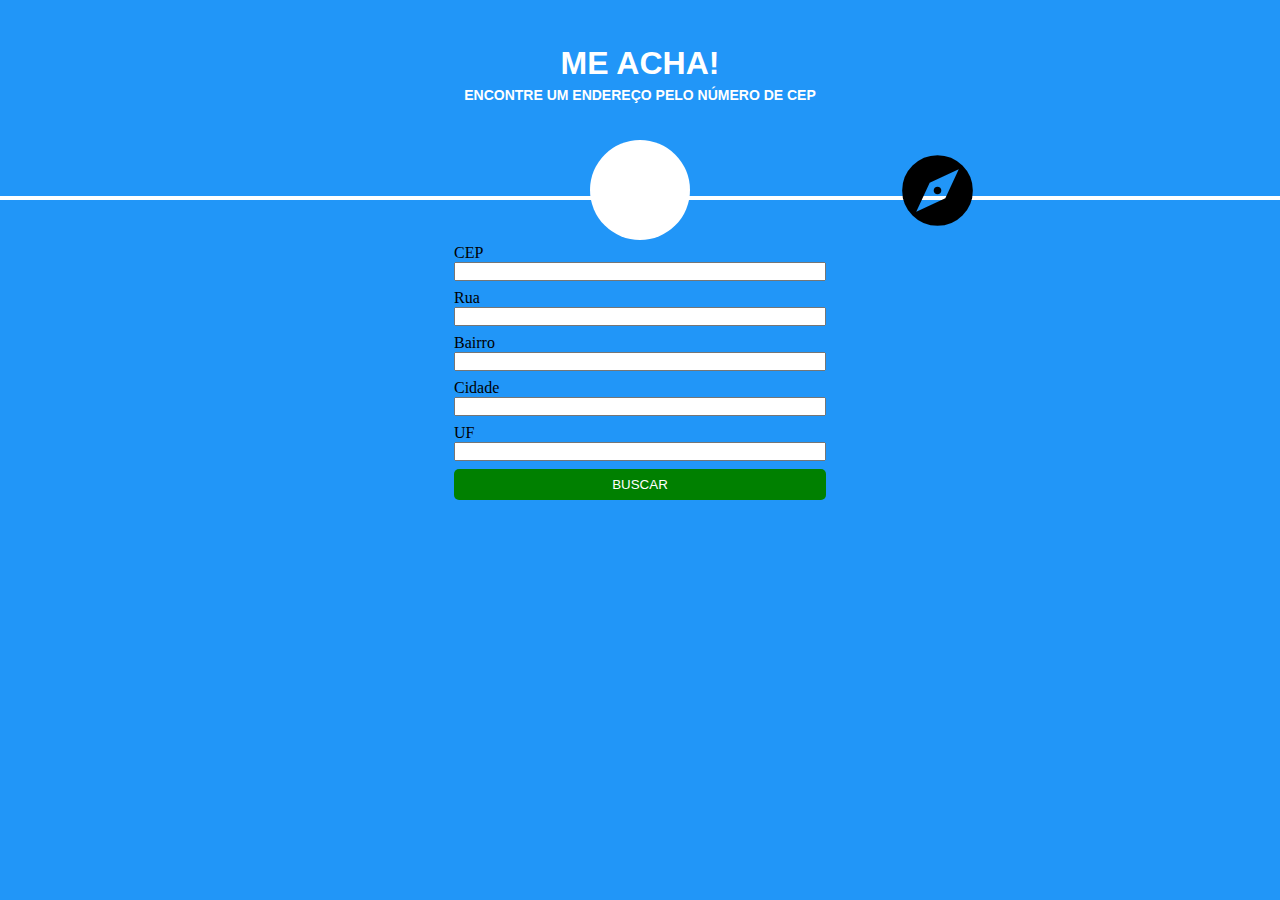
<file: index.html>
<!DOCTYPE html>
<html lang="en">
<head>
	<meta charset="UTF-8">
	<meta name="viewport" content="width=device-width, initial-scale=1.0">
	<link rel="stylesheet" type="text/css" href="site2.css">
	<link href="https://fonts.googleapis.com/icon?family=Material+Icons"
      rel="stylesheet">
	<title>Document</title>
</head>
<body>
	<header>
		<h1>ME ACHA! </h1>
		<h2>ENCONTRE UM ENDEREÇO PELO NÚMERO DE CEP </h2>
		
		<div id="content-base" class="flex justify-content">
			<div id="logo-principal" class="flex justify-content">
				<span class="material-icons logo"> travel_explore 
				</span>
			</div>
			</div>
	</header>
	<main>
			<div id="conteudo-geral" class="flex justify-content">
			<div class="box-custom flex justify-content">
				<form>
					<label> CEP
						<input type="text" name="cep" required>
					</label>
					<label> Rua
						<input type="text" name="rua" readonly>
					</label>
					<label> Bairro
						<input type="text" name="bairro" readonly>
					</label>
					<label> Cidade
						<input type="text" name="cidade" readonly>
					</label>
					<label> UF
						<input type="text" name="uf" readonly>
					</label>
					<div class="display-btn flex justify-content">
						<input class="btn" type="button" value="BUSCAR" name="buscar">
					</div>
				</form>
			</main>
	<footer></footer>
</body>
</html>
</file>
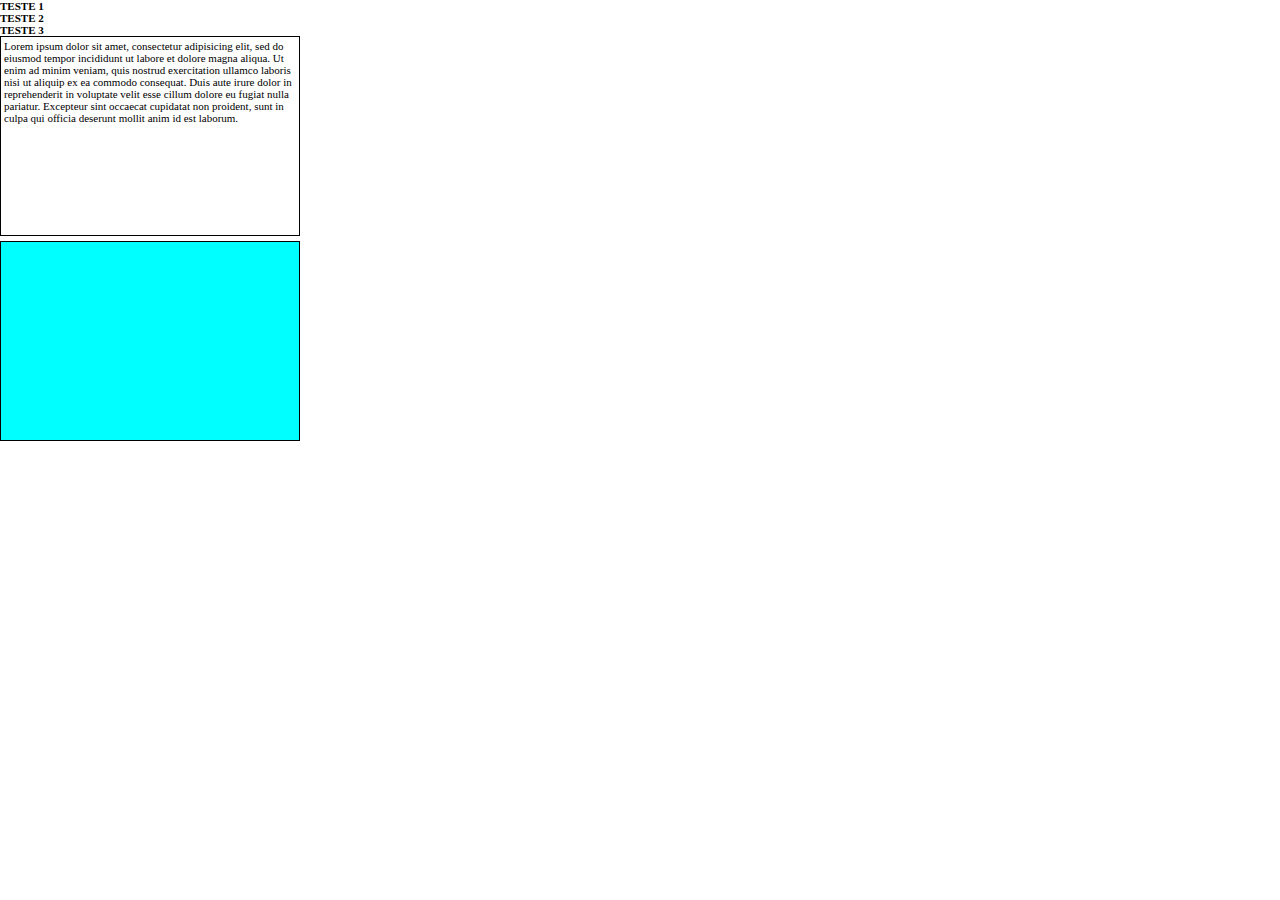
<file: box_sizing.html>
<!DOCTYPE html>
<html lang="en">
<head>
	<meta charset="UTF-8">
	<meta name="viewport" content="width=device-width, initial-scale=1.0">
	<title>Document</title>
</head>
<style type="text/css">
			:root {
			--cor-padrao: blue;
			--font-padrao: Verdana, arial, cursive;
			--font-size:  11px;
		}

	* { 
		margin: 0;
		box-sizing: border-box;
		}
		
		h1, h2, h3, ul, p {
			font-family: var(--font-title);
			font-size:  var(--font-size);
		}
	/* raiz do doc html */

	div#test{
		width: 300px;
		height: 200px;
		
		border:  1px solid #000;
		padding: 3px;
		box-sizing: border-box;
	}

 	p{
 		width: 300;
 		height: auto;
 		padding: 0;
 		margin: 0;
 		
 	}
 	#box {
 		width: 300px;
 		height: 200px;
 		background-color: cyan;
 		border: 1px solid #000;
 		margin-top: 5px;
 		box-sizing: border-box;
 	}
 </style>
<body>
	<h1>TESTE 1</h1>
	<h2>TESTE 2</h2>
	<h3>TESTE 3</h3>
	<div id="test">
		<p>
		Lorem ipsum dolor sit amet, consectetur adipisicing elit, sed do eiusmod
		tempor incididunt ut labore et dolore magna aliqua. Ut enim ad minim veniam,
		quis nostrud exercitation ullamco laboris nisi ut aliquip ex ea commodo
		consequat. Duis aute irure dolor in reprehenderit in voluptate velit esse
		cillum dolore eu fugiat nulla pariatur. Excepteur sint occaecat cupidatat non
		proident, sunt in culpa qui officia deserunt mollit anim id est laborum.
	</p>
	</div>
	
	<div id="box">

</body>
</html>
</file>
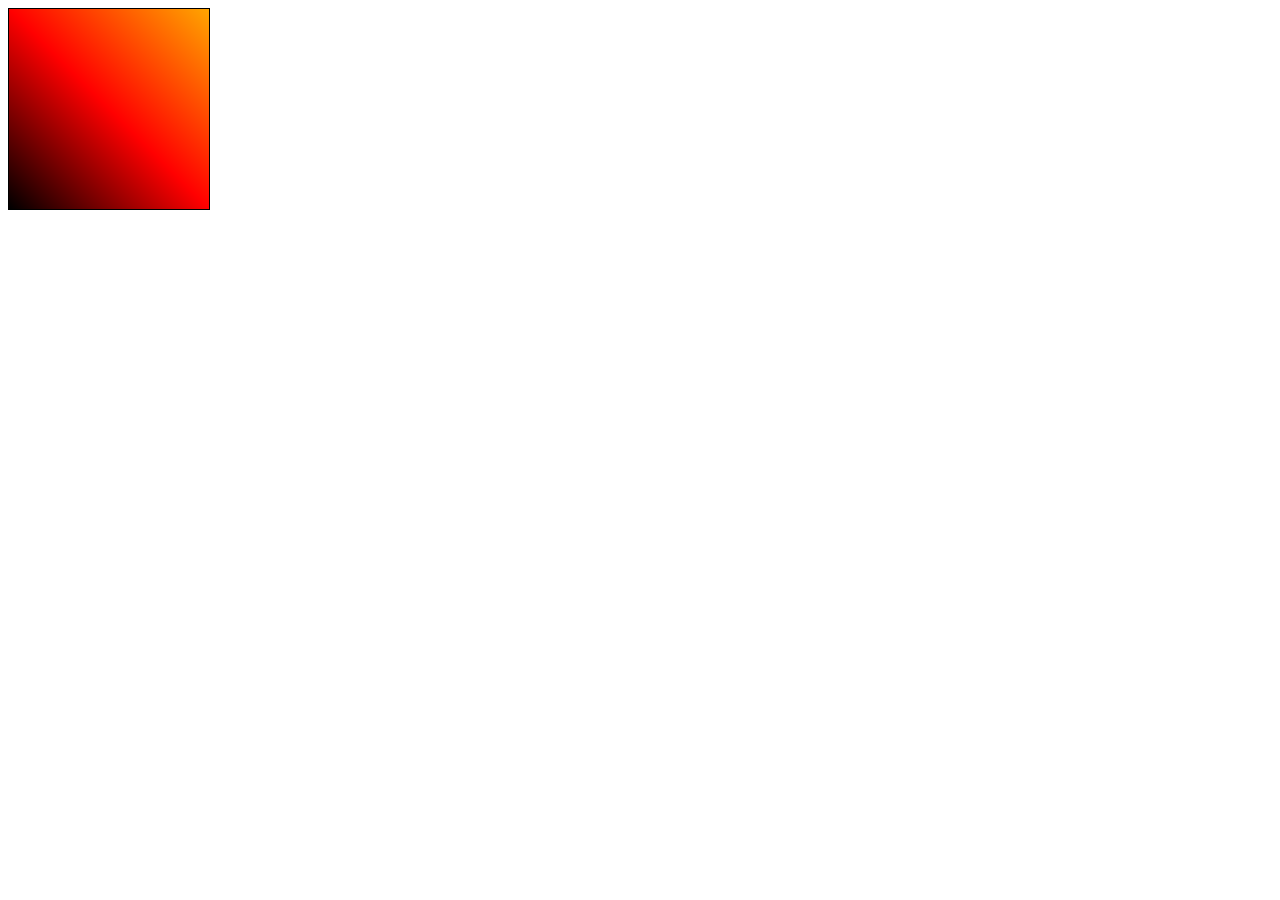
<file: gradiente.html>
<!DOCTYPE html>
<html lang="en">
<head>
	<meta charset="UTF-8">
	<meta name="viewport" content="width=device-width, initial-scale=1.0">
	<title>Document</title>
</head>

	<style type="text/css">
		#gradient {
			width: 200px;
			height: 200px;
			border: 1px solid #000;
			background-image: linear-gradient(to bottom left, orange, red, #000);

		}
</style>

<body>
	<div id="gradient">

		</div>
</body>
</html>
</file>
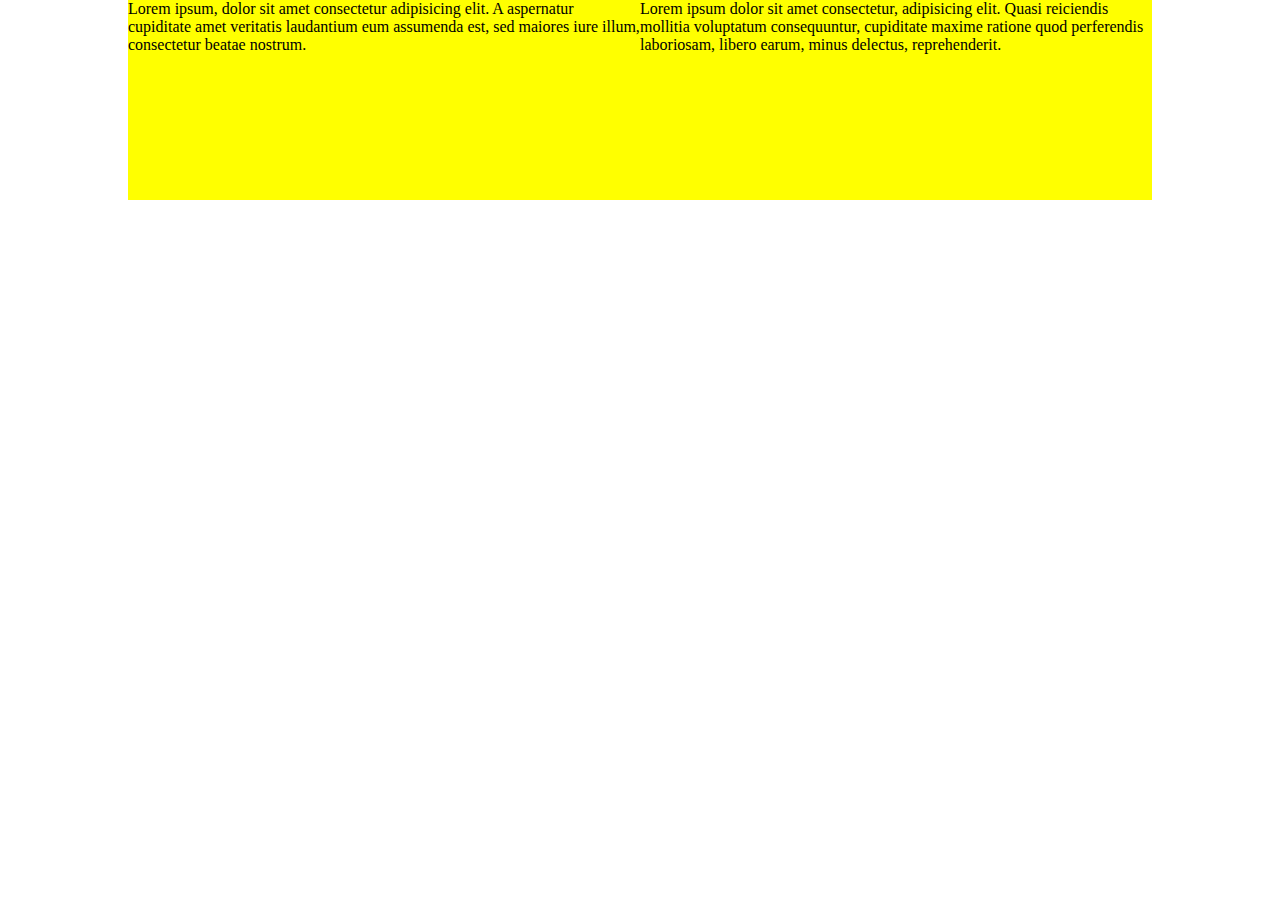
<file: mq.html>
<!DOCTYPE html>
<html lang="en">
<head>
	<meta charset="UTF-8">
	<meta name="viewport" content="width=device-width, initial-scale=1.0">
	<title>Document</title>
</head>
<style>
	*{
		margin: 0;
		padding: 0;
		box-sizing: border-box;
	}

	main {
		display: flex;
		width: 80%;
		height: 200px;
		margin: 0 auto;
	}

	.filho{
		width: 50%;
		height: auto;
		background-color: yellow;
	}


	@media screen and (max-width:  700px) {
		main{
			flex-direction: column;
		}

		.filho {
				width: 100%;
		}

	}

</style>
<body>

	<main>
		<div class="filho">
		<p> 
			Lorem ipsum, dolor sit amet consectetur adipisicing elit. A aspernatur cupiditate amet veritatis laudantium eum assumenda est, sed maiores iure illum, consectetur beatae nostrum.</p>
		</div>

		<div class="filho">
		<p> 
		Lorem ipsum dolor sit amet consectetur, adipisicing elit. Quasi reiciendis mollitia voluptatum consequuntur, cupiditate maxime ratione quod perferendis laboriosam, libero earum, minus delectus, reprehenderit.</p>
		</div>

	</main>
	
</body>
</html>
</file>
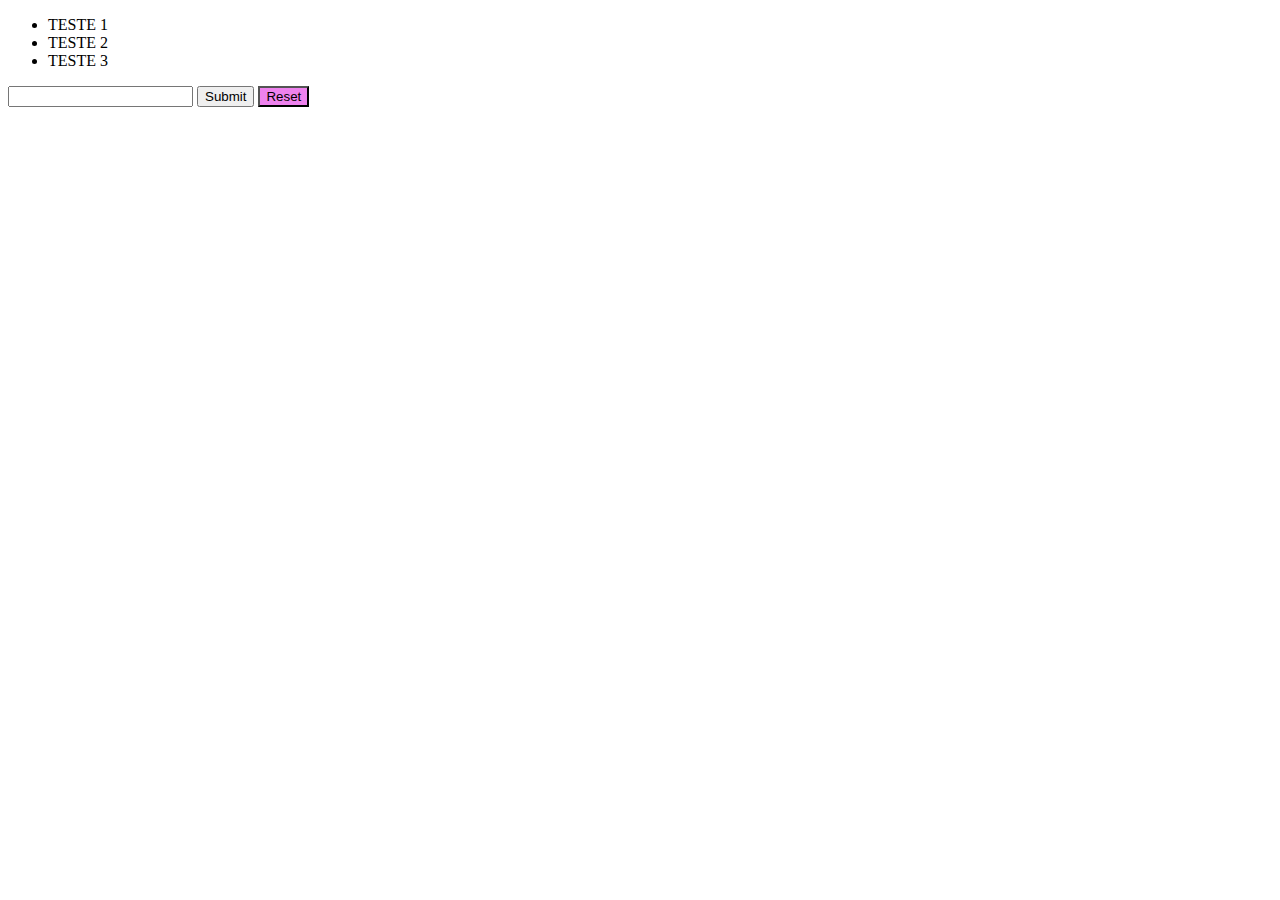
<file: nav.html>
<!DOCTYPE html>
<html lang="en">
<head>
	<meta charset="UTF-8">
	<meta name="viewport" content="width=device-width, initial-scale=1.0">
	<title>Document</title>
</head>
<style type="text/css">
		input[type=reset] {
			background-color: violet;
	}

	</style>

<body>
	<nav>
		<ul>
			<li>TESTE 1</li>
			<li>TESTE 2</li>
			<li>TESTE 3</li>
		</ul>
	</nav>
	<form>
		<input type="text" name="">
		<input type="submit" name="">
		<input type="reset" name="">
	</form>	
</body>
</html>
</file>
<file: site2.css>
*{
	margin: 0;
	padding: 0;
	box-sizing: border-box;
}

body {
	background-color: #2196f8;
}

header {
	position: absolute;
	z-index: 0;
	width: 100%;
	height: 200px;
	blackground-color: #2196f8;
	display: flex;
	flex-direction: column;
	border-bottom: 4px solid #fff;
}

header > h1 {
	padding: 5px;
	color: #fff;
	text-align: center;
	font-family: Verdana, arial, cursive;
	margin-top: 40px;
	color: #fff;
}

header > h2 {
	color: #fff;
	width: 100%;
	height: 40px;
	font-family: Verdana, arial, cursive;
	font-size: 14px;
	text-align: center;

}

main{
	position: absolute;
	z-index: 100;
	width: 100%;
	height: auto;
	top: 230px;
}

#conteudo-geral {
	width: 80%;
	margin: 0 auto;
	flex-direction: column;
}

.box-custom {
	width: 100%;
	height: auto;
}


a{
	text-decoration: none;
	color: #000;
}

form {
	width: 400px;
	height: auto;
	padding: 10px;
}

.flex{
	display: flex;
}

.justify-content {
	justify-content: center;
}

.display-btn {
	width: 100%;
	height: auto;
	padding: 4px;
}

.btn{
	padding: 8px;
	width: 100%;
	border: none;
	border-radius: 5px;
	background-color: green;
	color: #fff;
}

form > label {
	width: 100%;
	height: auto;
	padding: 4px;
	display: flex;
	flex-direction: column;
	font-family: verdana, cursive;
}

form > label > input [type=text] {
	font-size: 14px;
	border: none;
	padding: 4px;
}

#logo-principal {
	width: 100px;
	height: 100px;
	border-radius: 100%;
	background-color: #fff;
	align-items: center;
}

#logo-principal .logo{
font-size: 85px;
}

#content-base {
	width:100%;
	height: auto;
	position: absolute;
	top: 140px;
	display: flex;
	justify-content: center;
}
</file>
